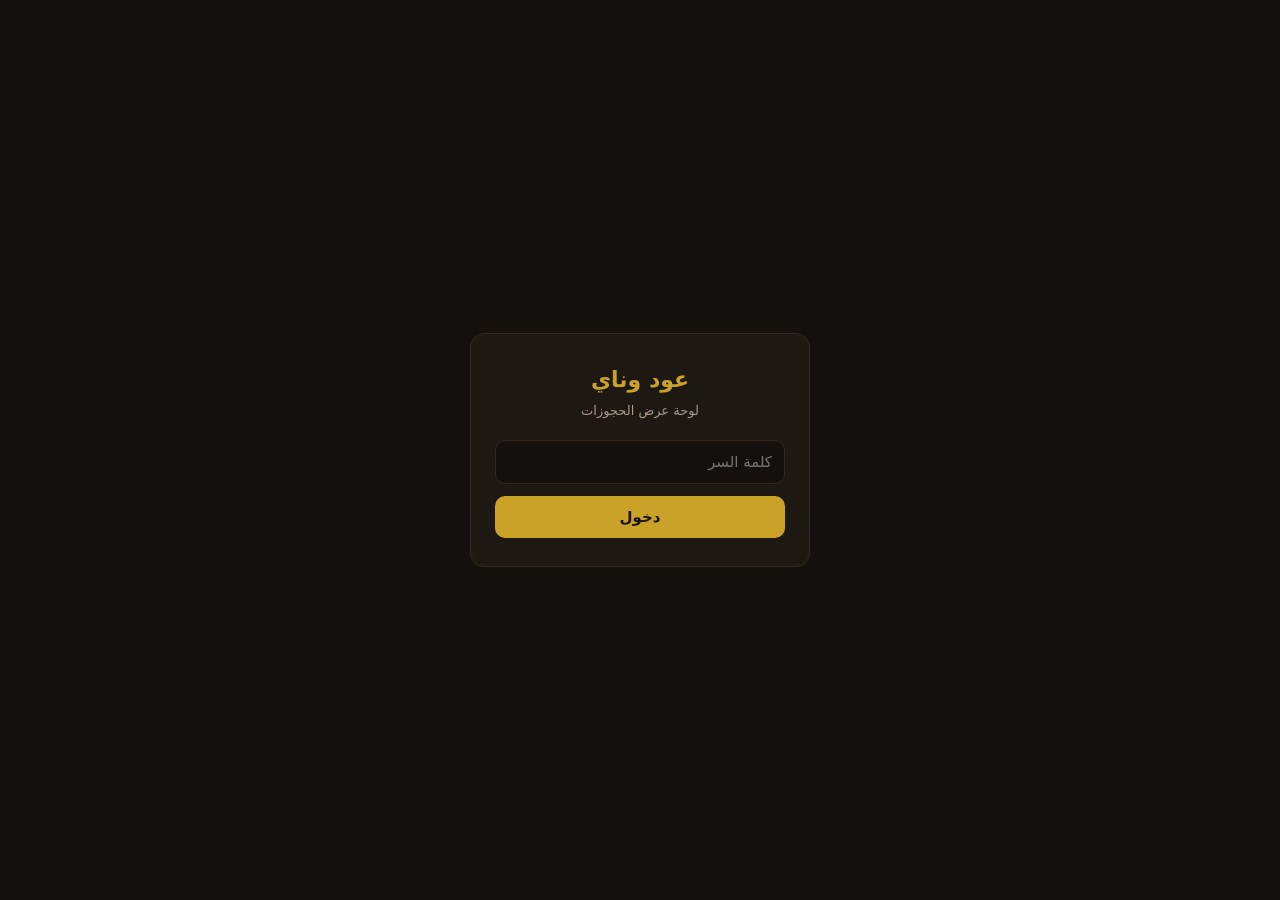
<file: web/admin.html>
<!DOCTYPE html>
<html lang="ar" dir="rtl">
<head>
<meta charset="utf-8">
<meta name="viewport" content="width=device-width, initial-scale=1">
<meta name="robots" content="noindex, nofollow">
<title>عود وناي — لوحة الحجوزات</title>
<link rel="stylesheet" href="style.css">
<link rel="stylesheet" href="admin.css">
</head>
<body>

<!-- شاشة الدخول. كلمة السر تُرسل للباك إند ولا تُخزَّن في الصفحة إطلاقاً. -->
<div class="gate" id="gate">
  <form class="gate-box" id="gate-form">
    <h1>عود وناي</h1>
    <p class="muted">لوحة عرض الحجوزات</p>
    <input type="password" id="pw" placeholder="كلمة السر" autocomplete="current-password" required>
    <button class="primary" type="submit" id="gate-btn">دخول</button>
    <p class="err hidden" id="gate-err">كلمة السر غير صحيحة</p>
  </form>
</div>

<div class="hidden" id="panel">
  <header class="bar">
    <div class="row-between">
      <div>
        <div class="brand">عود وناي</div>
        <div class="summary" id="head-date"></div>
      </div>
      <button class="ghost small" id="logout">خروج</button>
    </div>
  </header>

  <section class="stats" id="stats"></section>

  <nav class="filters">
    <div class="chips" id="day-chips">
      <button class="chip on" data-day="today">اليوم</button>
      <button class="chip" data-day="tomorrow">غداً</button>
      <label class="chip date-chip">
        <input type="date" id="date-pick">
      </label>
    </div>
    <select id="status-filter" class="chip">
      <option value="">كل الحالات</option>
      <option value="pending">بانتظار التثبيت</option>
      <option value="confirmed">مثبّت</option>
      <option value="seated">على الطاولة</option>
      <option value="completed">منتهي</option>
      <option value="no_show">ما حضر</option>
      <option value="cancelled">ملغى</option>
      <option value="rejected">مرفوض</option>
    </select>
  </nav>

  <div class="table-wrap">
    <table id="grid">
      <thead>
        <tr>
          <th>الرمز</th><th>الوقت</th><th>الطاولة</th><th>الصالة</th>
          <th>العدد</th><th>النوع</th><th>الاسم</th><th>الهاتف</th><th>الحالة</th>
        </tr>
      </thead>
      <tbody id="rows"></tbody>
    </table>
    <p class="empty hidden" id="empty">ما في حجوزات بهذا الفلتر.</p>
  </div>

  <p class="hint" id="refreshed"></p>
</div>

<script src="config.js"></script>
<script src="admin.js"></script>
</body>
</html>
</file>
<file: web/style.css>
/* عود وناي — صفحة اختيار الطاولة. CSS خام بلا أي framework. */

:root {
  --bg: #14100d;
  --panel: #1e1813;
  --line: #33291f;
  --text: #f2e9dd;
  --muted: #a8998a;
  --gold: #c9a227;
  --green: #3fae5a;
  --red: #d94b4b;
  --grey: #8a8078;
}

* { box-sizing: border-box; margin: 0; padding: 0; }

body {
  background: var(--bg);
  color: var(--text);
  font-family: "Segoe UI", Tahoma, "Noto Naskh Arabic", system-ui, sans-serif;
  line-height: 1.6;
  -webkit-text-size-adjust: 100%;
}

.hidden { display: none !important; }

/* ------------------------------------------------------------ الشريط */
.bar {
  position: sticky; top: 0; z-index: 20;
  background: var(--panel);
  border-bottom: 1px solid var(--line);
  padding: 12px 16px;
  display: flex; flex-direction: column; gap: 2px;
}
.brand { color: var(--gold); font-size: 19px; font-weight: 700; letter-spacing: .3px; }
.summary { color: var(--muted); font-size: 13.5px; }

/* ------------------------------------------------------------ الحالات */
.state { text-align: center; padding: 64px 24px; }
.state h2 { font-size: 20px; margin-bottom: 8px; }
.state p { color: var(--muted); max-width: 34ch; margin: 0 auto; }
.big { font-size: 46px; margin-bottom: 12px; }
.code {
  margin-top: 18px; color: var(--gold);
  font-size: 20px; font-weight: 700; letter-spacing: 2px;
}
.spinner {
  width: 30px; height: 30px; margin: 0 auto 14px;
  border: 3px solid var(--line); border-top-color: var(--gold);
  border-radius: 50%; animation: spin .9s linear infinite;
}
@keyframes spin { to { transform: rotate(360deg); } }

/* ------------------------------------------------------------ التبويبات */
.tabs {
  display: flex; gap: 8px; padding: 12px 16px 4px;
  overflow-x: auto; -webkit-overflow-scrolling: touch;
}
.tabs button {
  flex: 0 0 auto;
  background: var(--panel); color: var(--muted);
  border: 1px solid var(--line); border-radius: 999px;
  padding: 8px 16px; font-size: 14px; font-family: inherit;
  cursor: pointer; white-space: nowrap;
}
.tabs button.on { background: var(--gold); color: #1a1206; border-color: var(--gold); font-weight: 700; }
.tabs button .pad { opacity: .75; font-size: 12px; }

/* ------------------------------------------------------------ الدليل */
.legend {
  display: flex; gap: 16px; justify-content: center;
  padding: 10px 16px; color: var(--muted); font-size: 12.5px;
}
.legend span { display: inline-flex; align-items: center; gap: 6px; }
/* أيقونات الدليل تشارك الصنف .dot لكنها ليست على الخريطة،
   فنلغي التموضع المطلق وإلا التصقت بالنص. */
.legend .dot {
  position: static; transform: none;
  width: 11px; height: 11px; border-width: 1px; flex: 0 0 auto;
}

/* ------------------------------------------------------------ الخريطة */
.stage {
  position: relative; margin: 4px 12px 0;
  border: 1px solid var(--line); border-radius: 12px; overflow: hidden;
  background: #000;
}
.stage img { display: block; width: 100%; height: auto; }

.dots { position: absolute; inset: 0; }

.dot {
  position: absolute; transform: translate(-50%, -50%);
  width: 30px; height: 30px; border-radius: 50%;
  display: grid; place-items: center;
  font-size: 12px; font-weight: 700; color: #fff;
  border: 2px solid rgba(255, 255, 255, .9);
  box-shadow: 0 2px 8px rgba(0, 0, 0, .55);
  font-family: inherit;
}
/* النقطة داخل الخريطة تُوضع بإحداثيات مئوية، فتصمد مع أي عرض شاشة */
button.dot { cursor: pointer; padding: 0; }
button.dot[disabled] { cursor: not-allowed; }

.d-available { background: var(--green); }
.d-booked { background: var(--red); }
.d-small { background: var(--grey); opacity: .85; }

button.d-available:active { transform: translate(-50%, -50%) scale(.9); }
.d-available.sel { outline: 3px solid var(--gold); outline-offset: 2px; }

.tip {
  position: absolute; transform: translate(-50%, -50%);
  background: rgba(20, 16, 13, .95); color: var(--text);
  border: 1px solid var(--line); border-radius: 8px;
  padding: 5px 10px; font-size: 12px; white-space: nowrap;
  pointer-events: none; z-index: 5;
}

/* قفل الصالة — SPEC 5.5 */
.hall-lock {
  position: absolute; inset: 0; z-index: 8;
  background: rgba(10, 8, 6, .76);
  display: grid; place-items: center; text-align: center; padding: 20px;
}
.lock-box p { color: var(--text); max-width: 26ch; }

.hint {
  text-align: center; color: var(--muted);
  font-size: 12.5px; padding: 12px 16px 28px;
}

/* ------------------------------------------------------------ النافذة */
.modal {
  position: fixed; inset: 0; z-index: 40;
  background: rgba(0, 0, 0, .66);
  display: flex; align-items: flex-end; justify-content: center;
}
.sheet {
  background: var(--panel); width: 100%; max-width: 440px;
  border: 1px solid var(--line); border-radius: 16px 16px 0 0;
  padding: 20px 20px calc(20px + env(safe-area-inset-bottom));
}
.sheet h3 { font-size: 17px; margin-bottom: 14px; }
.rows { display: grid; grid-template-columns: auto 1fr; gap: 8px 14px; margin-bottom: 18px; }
.rows dt { color: var(--muted); font-size: 13px; }
.rows dd { font-size: 14px; font-weight: 600; }
.actions { display: flex; gap: 10px; }
.actions button {
  flex: 1; padding: 13px; border-radius: 10px; font-size: 15px;
  font-family: inherit; font-weight: 700; cursor: pointer;
}
.primary { background: var(--gold); color: #1a1206; border: none; }
.ghost { background: transparent; color: var(--muted); border: 1px solid var(--line); }
.actions button[disabled] { opacity: .55; cursor: wait; }
.err { color: var(--red); font-size: 13px; margin-top: 12px; text-align: center; }

@media (min-width: 620px) {
  .modal { align-items: center; }
  .sheet { border-radius: 16px; }
  .stage { margin: 4px auto 0; max-width: 900px; }
}

.tg-back {
  display: inline-block; margin-top: 22px;
  padding: 13px 26px; border-radius: 10px;
  font-size: 15px; font-weight: 700; text-decoration: none;
}
</file>
<file: web/admin.css>
/* لوحة الأدمن وصفحة المعايرة — تكمّل style.css ولا تكرّره. */

.row-between { display: flex; align-items: center; justify-content: space-between; gap: 12px; }
.muted { color: var(--muted); font-size: 13px; }

/* ------------------------------------------------------------ الدخول */
.gate { min-height: 100vh; display: grid; place-items: center; padding: 24px; }
.gate-box {
  background: var(--panel); border: 1px solid var(--line);
  border-radius: 14px; padding: 28px 24px;
  width: 100%; max-width: 340px; text-align: center;
}
.gate-box h1 { color: var(--gold); font-size: 22px; margin-bottom: 4px; }
.gate-box input {
  width: 100%; margin: 18px 0 12px; padding: 12px;
  background: var(--bg); color: var(--text);
  border: 1px solid var(--line); border-radius: 10px;
  font-family: inherit; font-size: 15px;
}
.gate-box button { width: 100%; padding: 12px; border-radius: 10px;
  font-family: inherit; font-size: 15px; font-weight: 700; cursor: pointer; }

/* ------------------------------------------------------------ إحصاء */
.stats { display: flex; gap: 10px; padding: 14px 16px 4px; overflow-x: auto; }
.stat {
  flex: 1 0 auto; min-width: 92px; text-align: center;
  background: var(--panel); border: 1px solid var(--line);
  border-radius: 12px; padding: 12px 10px;
}
/* قيم الإحصاء أرقام دائماً. بدون direction: ltr يعكس المتصفح ترتيب
   "3 / 26" في صفحة RTL فتُقرأ "26 / 3" — عكس المعنى تماماً. */
.stat b {
  display: block; font-size: 22px; color: var(--gold); line-height: 1.2;
  direction: ltr; unicode-bidi: isolate;
}
.stat span { font-size: 11.5px; color: var(--muted); }

/* ------------------------------------------------------------ فلاتر */
.filters {
  display: flex; gap: 10px; align-items: center;
  padding: 12px 16px; flex-wrap: wrap;
}
.chips { display: flex; gap: 8px; }
.chip {
  background: var(--panel); color: var(--muted);
  border: 1px solid var(--line); border-radius: 999px;
  padding: 8px 14px; font-size: 13.5px; font-family: inherit; cursor: pointer;
}
.chip.on { background: var(--gold); color: #1a1206; border-color: var(--gold); font-weight: 700; }
.date-chip { display: inline-flex; align-items: center; padding: 4px 10px; }
.date-chip input {
  background: transparent; border: 0; color: inherit;
  font-family: inherit; font-size: 13.5px;
}
select.chip { padding-inline-end: 28px; }

/* ------------------------------------------------------------ الجدول */
.table-wrap { padding: 4px 12px 20px; overflow-x: auto; }
table { width: 100%; border-collapse: collapse; font-size: 13.5px; min-width: 720px; }
th, td { padding: 10px 8px; text-align: start; white-space: nowrap; }
thead th {
  color: var(--muted); font-size: 12px; font-weight: 600;
  border-bottom: 1px solid var(--line);
  position: sticky; top: 0; background: var(--bg);
}
tbody tr { border-bottom: 1px solid rgba(51, 41, 31, .55); }
tbody tr.large td:first-child::after { content: " ★"; color: var(--gold); }
td.code { font-family: ui-monospace, Consolas, monospace; letter-spacing: .5px; }

.pill {
  display: inline-block; padding: 3px 10px; border-radius: 999px;
  font-size: 11.5px; font-weight: 700;
}
.s-pending   { background: #6b5a1e; color: #ffe9a3; }
.s-confirmed { background: #1f5b2e; color: #bdf0c9; }
.s-seated    { background: #1c4c66; color: #b9e4ff; }
.s-completed { background: #3a3a3a; color: #d8d8d8; }
.s-no_show   { background: #6b2020; color: #ffc9c9; }
.s-cancelled { background: #4a3030; color: #e8bdbd; }
.s-rejected  { background: #4a3030; color: #e8bdbd; }

.empty { text-align: center; color: var(--muted); padding: 40px 16px; }
.small { padding: 7px 14px; font-size: 13px; border-radius: 999px; }

/* ------------------------------------------------------------ المعايرة */
.cal-bar { display: flex; gap: 8px; align-items: center; flex-wrap: wrap;
  padding: 12px 16px; }
.cal-stage { position: relative; margin: 0 12px;
  border: 1px solid var(--line); border-radius: 12px; overflow: hidden;
  background: #000; touch-action: none; }
.cal-stage img { display: block; width: 100%; height: auto; user-select: none; }
.cal-dot {
  position: absolute; transform: translate(-50%, -50%);
  width: 34px; height: 34px; border-radius: 50%;
  display: grid; place-items: center; cursor: grab;
  background: var(--green); color: #fff; font-weight: 700; font-size: 12px;
  border: 2px solid rgba(255,255,255,.9);
  box-shadow: 0 2px 8px rgba(0,0,0,.55); touch-action: none;
}
.cal-dot.drag { cursor: grabbing; outline: 3px solid var(--gold); outline-offset: 2px; }
.cal-readout {
  font-family: ui-monospace, Consolas, monospace;
  font-size: 12px; color: var(--muted); padding: 10px 16px 24px;
  white-space: pre-wrap; line-height: 1.8;
}
.saved { color: var(--green); font-weight: 700; }
</file>
